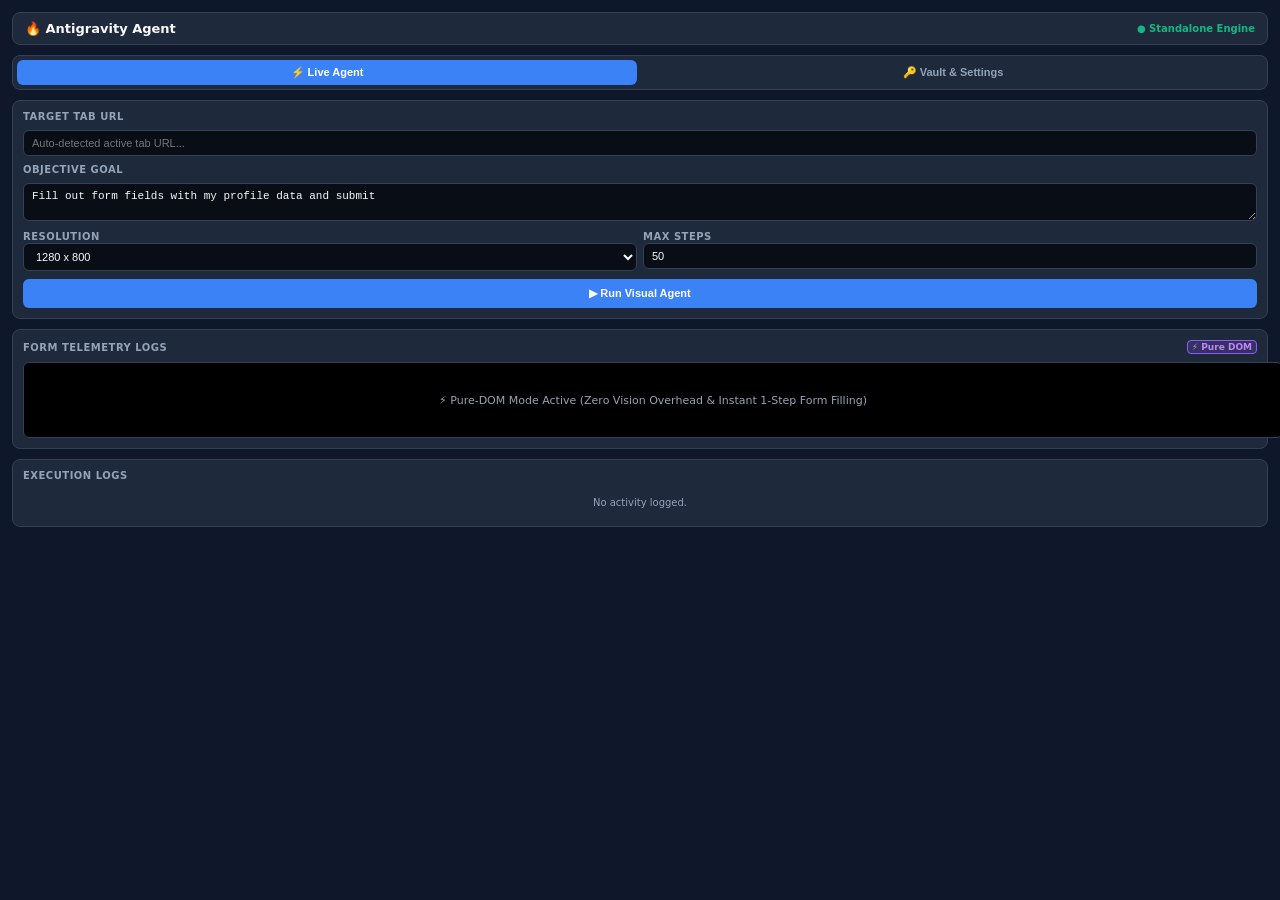
<file: extension/sidepanel.html>
<!DOCTYPE html>
<html lang="en">
<head>
    <meta charset="UTF-8">
    <title>Visual Agent Side Panel</title>
    <style>
        :root {
            --bg-color: #0f172a;
            --panel-bg: #1e293b;
            --border-color: #334155;
            --text-primary: #f8fafc;
            --text-secondary: #94a3b8;
            --primary: #3b82f6;
            --success: #10b981;
            --danger: #ef4444;
            --accent: #8b5cf6;
        }

        body {
            font-family: system-ui, -apple-system, BlinkMacSystemFont, 'Segoe UI', Roboto, sans-serif;
            background: var(--bg-color);
            color: var(--text-primary);
            margin: 0;
            padding: 12px;
            display: flex;
            flex-direction: column;
            gap: 10px;
            font-size: 12px;
        }

        .header {
            display: flex;
            align-items: center;
            justify-content: space-between;
            background: var(--panel-bg);
            border: 1px solid var(--border-color);
            padding: 8px 12px;
            border-radius: 8px;
        }

        .title {
            font-weight: 700;
            font-size: 13px;
            display: flex;
            align-items: center;
            gap: 6px;
        }

        /* Navigation Tabs */
        .nav-tabs {
            display: flex;
            gap: 6px;
            background: var(--panel-bg);
            padding: 4px;
            border-radius: 8px;
            border: 1px solid var(--border-color);
        }

        .nav-btn {
            flex: 1;
            padding: 6px;
            background: transparent;
            color: var(--text-secondary);
            border: none;
            border-radius: 6px;
            font-size: 11px;
            font-weight: 600;
            cursor: pointer;
            text-align: center;
        }

        .nav-btn.active {
            background: var(--primary);
            color: white;
        }

        .tab-content {
            display: none;
            flex-direction: column;
            gap: 10px;
        }

        .tab-content.active {
            display: flex;
        }

        .card {
            background: var(--panel-bg);
            border: 1px solid var(--border-color);
            border-radius: 8px;
            padding: 10px;
            display: flex;
            flex-direction: column;
            gap: 8px;
        }

        label {
            font-size: 10px;
            font-weight: 700;
            color: var(--text-secondary);
            text-transform: uppercase;
            letter-spacing: 0.5px;
        }

        input, textarea, select {
            background: #090d16;
            border: 1px solid var(--border-color);
            color: var(--text-primary);
            padding: 6px 8px;
            border-radius: 6px;
            font-size: 11px;
            outline: none;
            width: 100%;
            box-sizing: border-box;
        }

        input:focus, textarea:focus {
            border-color: var(--primary);
        }

        .btn-group {
            display: flex;
            gap: 6px;
        }

        button.btn-primary {
            background: var(--primary);
            color: white;
            border: none;
            padding: 8px;
            border-radius: 6px;
            font-weight: 600;
            cursor: pointer;
            width: 100%;
            font-size: 11px;
        }

        button.btn-danger {
            background: var(--danger);
            color: white;
            border: none;
            padding: 8px;
            border-radius: 6px;
            font-weight: 600;
            cursor: pointer;
            font-size: 11px;
        }

        button:hover { opacity: 0.9; }

        .stream-container {
            width: 100%;
            height: 180px;
            background: #000;
            border-radius: 6px;
            display: flex;
            align-items: center;
            justify-content: center;
            overflow: hidden;
            border: 1px solid var(--border-color);
            position: relative;
        }

        .stream-img {
            max-width: 100%;
            max-height: 100%;
            object-fit: contain;
        }

        .target-marker {
            position: absolute;
            transform: translate(-50%, -50%);
            pointer-events: none;
            z-index: 10;
        }

        .crosshair-h {
            position: absolute;
            width: 20px;
            height: 2px;
            background: #ef4444;
            left: -10px;
            top: -1px;
        }

        .crosshair-v {
            position: absolute;
            width: 2px;
            height: 20px;
            background: #ef4444;
            left: -1px;
            top: -10px;
        }

        .marker-pulse {
            width: 14px;
            height: 14px;
            border: 2px solid #ef4444;
            border-radius: 50%;
            position: absolute;
            left: -8px;
            top: -8px;
            animation: pulse 1.5s infinite;
        }

        .marker-label {
            position: absolute;
            top: 8px;
            left: 8px;
            background: rgba(15, 23, 42, 0.9);
            color: #38bdf8;
            padding: 2px 4px;
            border-radius: 4px;
            font-size: 9px;
            font-weight: 700;
            border: 1px solid #38bdf8;
            white-space: nowrap;
        }

        @keyframes pulse {
            0% { transform: scale(0.6); opacity: 1; }
            100% { transform: scale(1.8); opacity: 0; }
        }

        .log-container {
            max-height: 180px;
            overflow-y: auto;
            display: flex;
            flex-direction: column;
            gap: 6px;
        }

        .log-item {
            background: #090d16;
            border: 1px solid var(--border-color);
            padding: 6px 8px;
            border-radius: 6px;
            display: flex;
            flex-direction: column;
            gap: 2px;
        }

        .log-header {
            display: flex;
            justify-content: space-between;
            align-items: center;
            font-size: 10px;
            font-weight: 600;
        }

        .badge {
            padding: 1px 4px;
            border-radius: 4px;
            font-size: 9px;
            font-weight: 600;
            background: rgba(139, 92, 246, 0.2);
            color: #c084fc;
            border: 1px solid #8b5cf6;
        }

        .form-grid {
            display: grid;
            grid-template-columns: 1fr 1fr;
            gap: 6px;
        }
    </style>
</head>
<body>
    <div class="header">
        <div class="title">
            <span>🔥 Antigravity Agent</span>
        </div>
        <span style="font-size:10px; color:var(--success); font-weight:700;">● Standalone Engine</span>
    </div>

    <!-- Navigation Tabs -->
    <div class="nav-tabs">
        <button class="nav-btn active" id="tabNavControl">⚡ Live Agent</button>
        <button class="nav-btn" id="tabNavVault">🔑 Vault & Settings</button>
    </div>

    <!-- TAB 1: LIVE AGENT TELEMETRY -->
    <div class="tab-content active" id="tabContentControl">
        <div class="card">
            <label for="targetUrl">Target Tab URL</label>
            <input type="text" id="targetUrl" placeholder="Auto-detected active tab URL...">

            <label for="goal">Objective Goal</label>
            <textarea id="goal" rows="2" placeholder="Describe objective on active tab...">Fill out form fields with my profile data and submit</textarea>
            
            <div style="display:grid; grid-template-columns: 1fr 1fr; gap:6px;">
                <div>
                    <label for="resolution">Resolution</label>
                    <select id="resolution">
                        <option value="1280x800">1280 x 800</option>
                    </select>
                </div>
                <div>
                    <label for="maxSteps">Max Steps</label>
                    <input type="number" id="maxSteps" value="50" min="1" max="100">
                </div>
            </div>

            <div class="btn-group">
                <button class="btn-primary" id="startBtn">▶ Run Visual Agent</button>
                <button class="btn-danger" id="stopBtn" style="display:none;">⏹ Stop</button>
            </div>
        </div>

        <div class="card">
            <div style="display:flex; justify-content:space-between; align-items:center;">
                <label>Form Telemetry Logs</label>
                <span class="badge">⚡ Pure DOM</span>
            </div>
            <div class="stream-container" id="streamContainer" style="height: auto; min-height: 50px; padding: 12px; text-align: center;">
                <span id="placeholderText" style="color:var(--text-secondary); font-size:11px;">⚡ Pure-DOM Mode Active (Zero Vision Overhead & Instant 1-Step Form Filling)</span>
                <img id="streamImg" class="stream-img" style="display:none;" alt="Live View">

                <div id="targetOverlayMarker" class="target-marker" style="display: none;">
                    <div class="crosshair-h"></div>
                    <div class="crosshair-v"></div>
                    <div class="marker-pulse"></div>
                    <div class="marker-label" id="markerLabel">(0, 0)</div>
                </div>
            </div>
        </div>

        <div class="card">
            <label>Execution Logs</label>
            <div class="log-container" id="logContainer">
                <div style="color:var(--text-secondary); font-size:10px; text-align:center; padding:8px;">No activity logged.</div>
            </div>
        </div>
    </div>

    <!-- TAB 2: PROFILE VAULT & SETTINGS -->
    <div class="tab-content" id="tabContentVault">
        <div class="card">
            <label for="groqApiKey">Groq API Key</label>
            <input type="password" id="groqApiKey" placeholder="gsk_...">

            <label for="groqModel">Groq Model</label>
            <input type="text" id="groqModel" value="llama-3.3-70b-versatile">
        </div>

        <div class="card">
            <label>User Profile Vault Attributes</label>
            <div class="form-grid">
                <div>
                    <label for="v_first_name">First Name</label>
                    <input type="text" id="v_first_name">
                </div>
                <div>
                    <label for="v_middle_name">Middle Name</label>
                    <input type="text" id="v_middle_name">
                </div>
                <div>
                    <label for="v_last_name">Last Name</label>
                    <input type="text" id="v_last_name">
                </div>
                <div>
                    <label for="v_company">Company</label>
                    <input type="text" id="v_company">
                </div>
            </div>

            <label for="v_full_name">Full Name</label>
            <input type="text" id="v_full_name">

            <div class="form-grid">
                <div>
                    <label for="v_email">Email</label>
                    <input type="email" id="v_email">
                </div>
                <div>
                    <label for="v_phone">Phone</label>
                    <input type="text" id="v_phone">
                </div>
            </div>

            <label for="v_address">Street Address</label>
            <input type="text" id="v_address">

            <div class="form-grid">
                <div>
                    <label for="v_city">City</label>
                    <input type="text" id="v_city">
                </div>
                <div>
                    <label for="v_state">State</label>
                    <input type="text" id="v_state">
                </div>
                <div>
                    <label for="v_zip_code">Zip Code</label>
                    <input type="text" id="v_zip_code">
                </div>
                <div>
                    <label for="v_country">Country</label>
                    <input type="text" id="v_country">
                </div>
            </div>

            <div class="form-grid">
                <div>
                    <label for="v_username">Username</label>
                    <input type="text" id="v_username">
                </div>
                <div>
                    <label for="v_password">Password</label>
                    <input type="password" id="v_password">
                </div>
            </div>

            <button class="btn-primary" id="saveVaultBtn" style="margin-top:6px;">💾 Save Vault Settings</button>
            <span id="saveStatusText" style="font-size:10px; color:var(--success); text-align:center; display:none;">Saved!</span>
        </div>
    </div>

    <script src="sidepanel.js"></script>
</body>
</html>
</file>
